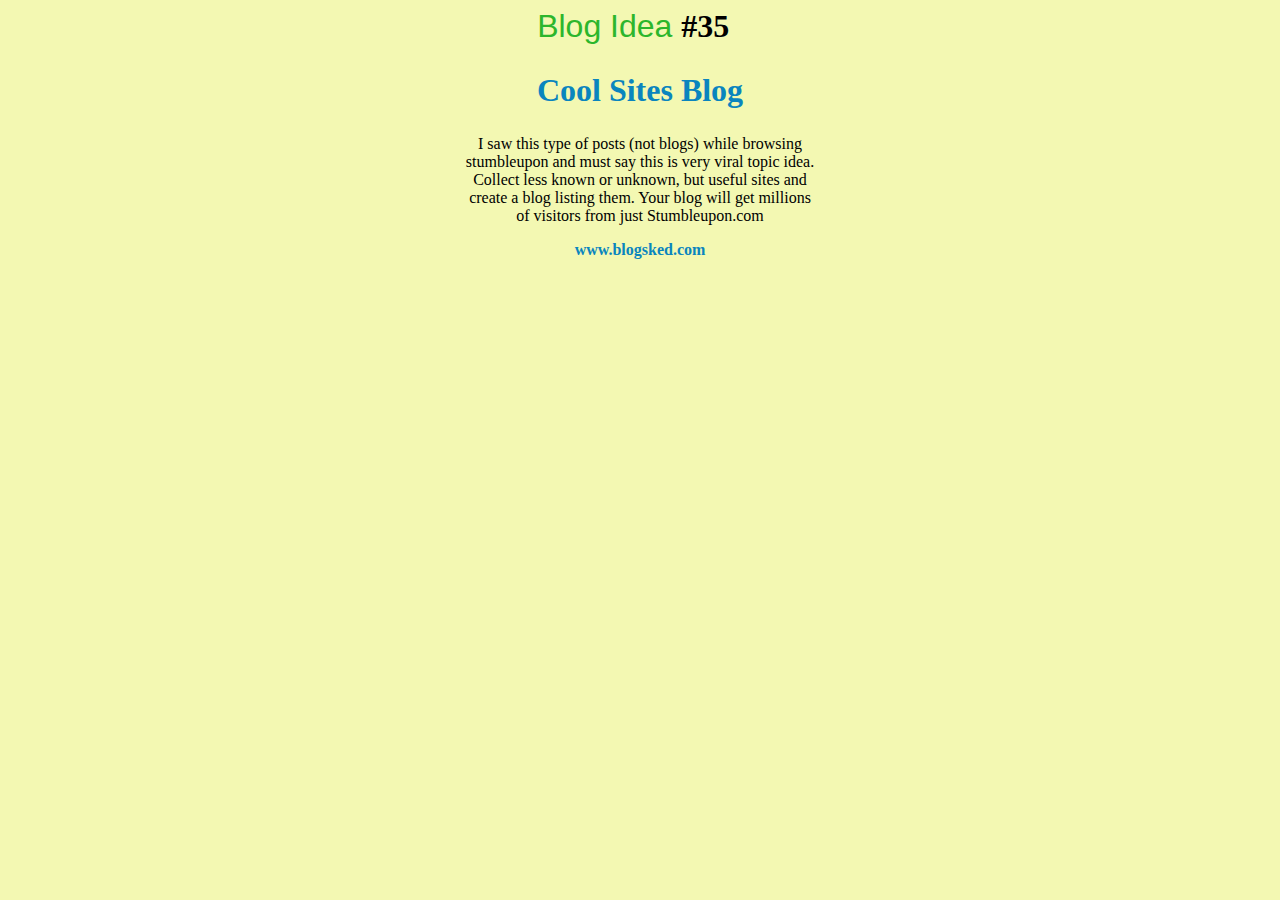
<file: index.html>
<!DOCTYPE html>
<html lang="en">
<head>
    <meta charset="UTF-8">
    <meta name="viewport" content="width=device-width, initial-scale=50%" />
    <title>Homework</title>
    <link rel="stylesheet" href="index.css">
</head>
<body>
   <h1>Blog Idea <blockquote id="number" >#35</blockquote> </h1> 
<h2>Cool Sites Blog</h2>
<p>I saw this type of posts (not blogs) while browsing stumbleupon and must say this is very viral topic idea.
    Collect less known or unknown, but useful sites and create a blog listing them. Your blog will get millions of visitors from just Stumbleupon.com </p>  

<p id="site" >  <a href="www.blogsked.com"><strong> www.blogsked.com</strong>  </a></p>

</body>
</html>
</file>
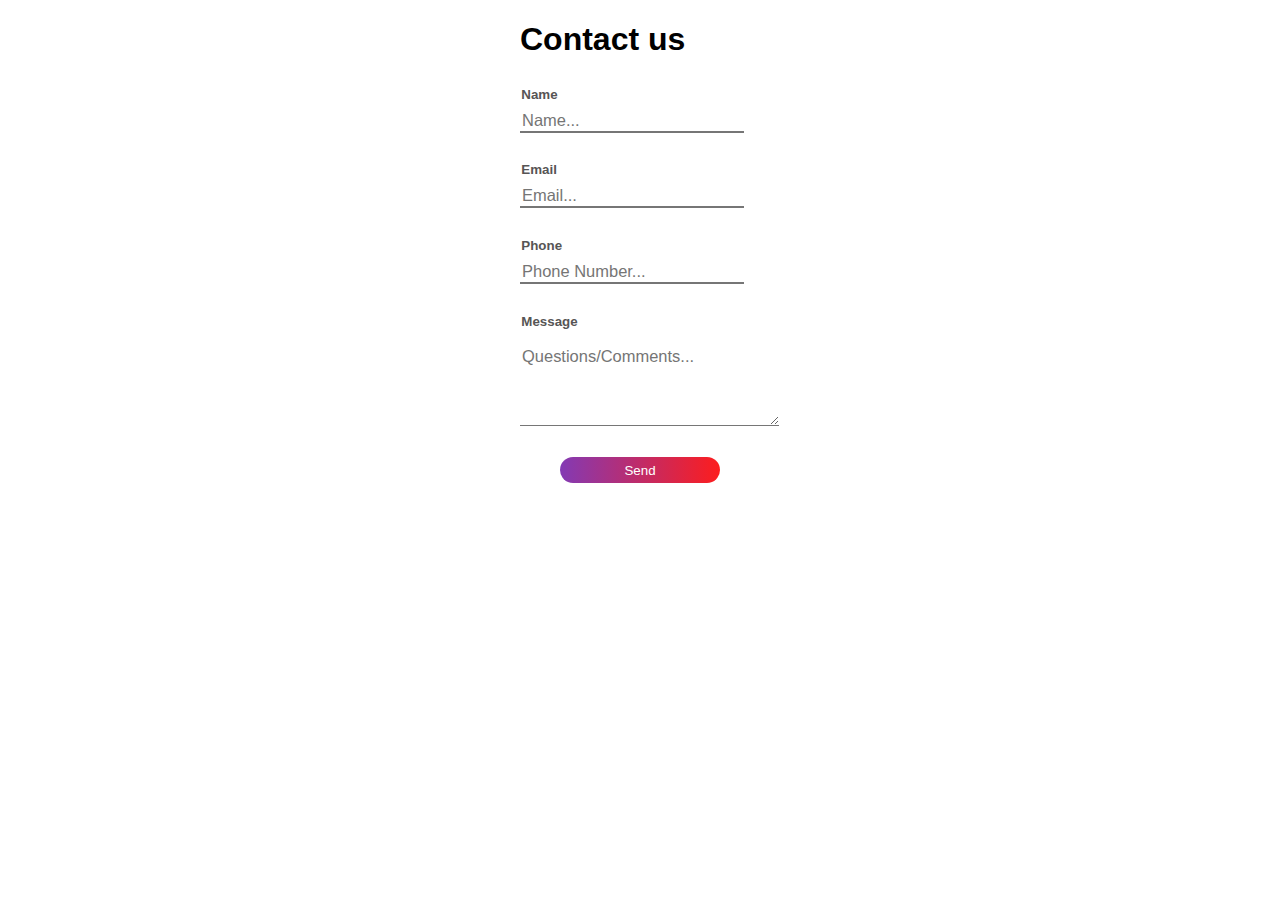
<file: Contact us form/contactus.html>
<!DOCTYPE html>
<html lang="en">
<head>
    <meta charset="UTF-8">
    <meta name="viewport" content="width=device-width, initial-scale=1.0">
    <title>Contact Us</title>
    <link rel="stylesheet" href="contactus.css">
</head>
<body>
    
<h1 id="contact">
Contact us
</h1>

<div class="contact-us" >
    <form action="" method="post" id="contact-us" >
    
        <label for="contact-us">Name</label>
        <input type="text" name="Name" id="Name" placeholder="Name..." >
       
        <label for="contact-us">Email</label>
        <input type="text" name="Email" id="Email" placeholder="Email..." >
       
        <label for="contact-us">Phone</label>
        <input type="text" name="Phone" id="Phone" placeholder="Phone Number..."> 
        
        <label for="contact-us">Message</label>
        <textarea name="Message" id="Message" cols="24" rows="4" placeholder="Questions/Comments..."></textarea>
        
       
        <button>Send</button>
        
    </form>
</div>


</body>
</html>
</file>
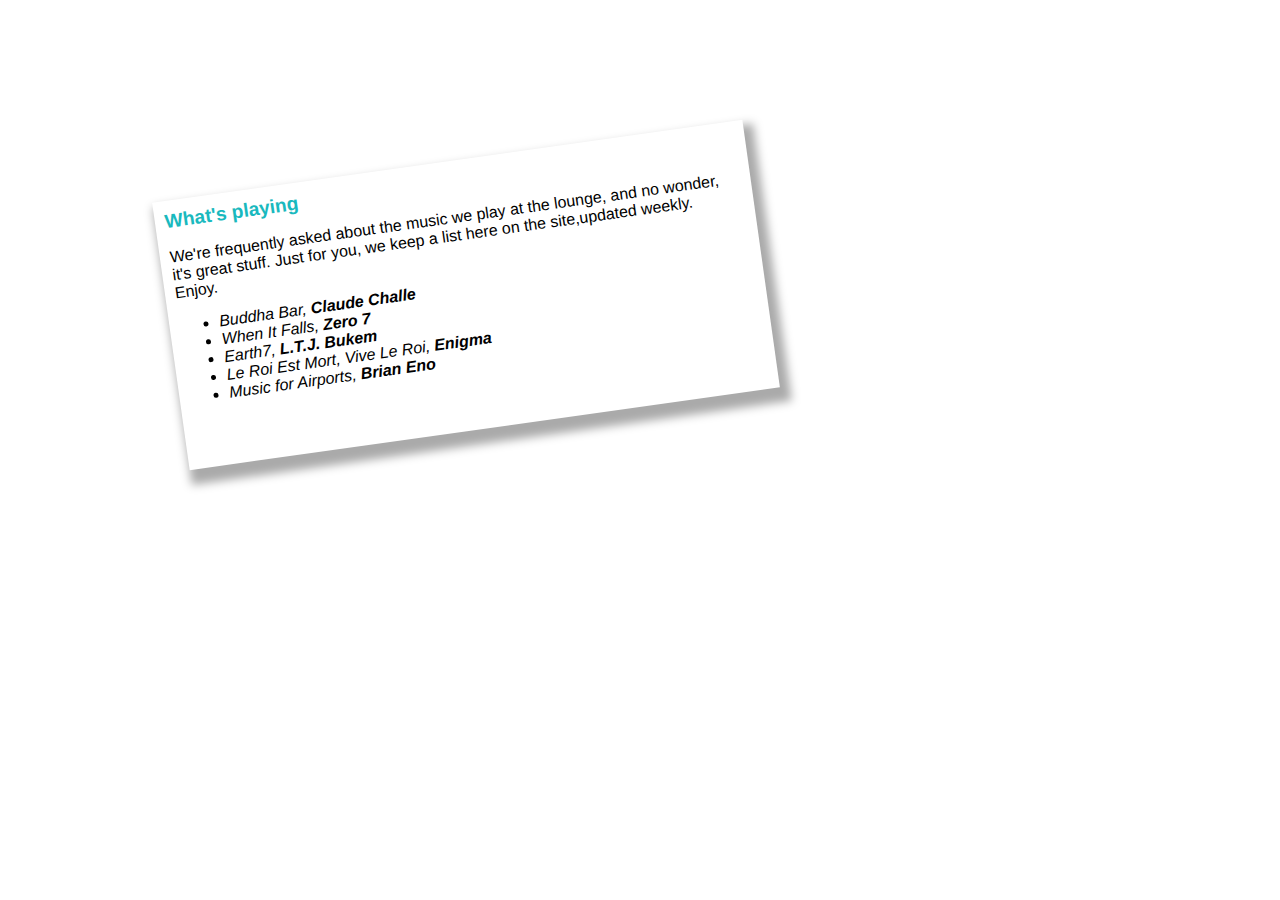
<file: Starbuzz DJ/starbuzzdj.html>
<!DOCTYPE html>
<html lang="en">
<head>
    <meta charset="UTF-8">
    <meta name="viewport" content="width=device-width, initial-scale=1.0">
    <title>What's playing</title>
    <link rel="stylesheet" href="starbuzzdj.css">
</head>
<body>

    <div class="starbuzzdj">
        <h1>What's playing</h1>
        <p>We're frequently asked about the music we play at the lounge, and no wonder, it's great stuff. Just for you, we keep a list here on the site,updated weekly.     
        <br> Enjoy.</p>
        <ul>
            <li>Buddha Bar, <span>Claude Challe</span> </li>
            <li>When It Falls, <span>Zero 7</span></li>
            <li>Earth7, <span>L.T.J. Bukem</span> </li>
            <li>Le Roi Est Mort, Vive Le Roi, <span>Enigma</span></li>
            <li>Music for Airports, <span>Brian Eno</span> </li>
        </ul>
    </div>
   
</body>
</html>
</file>
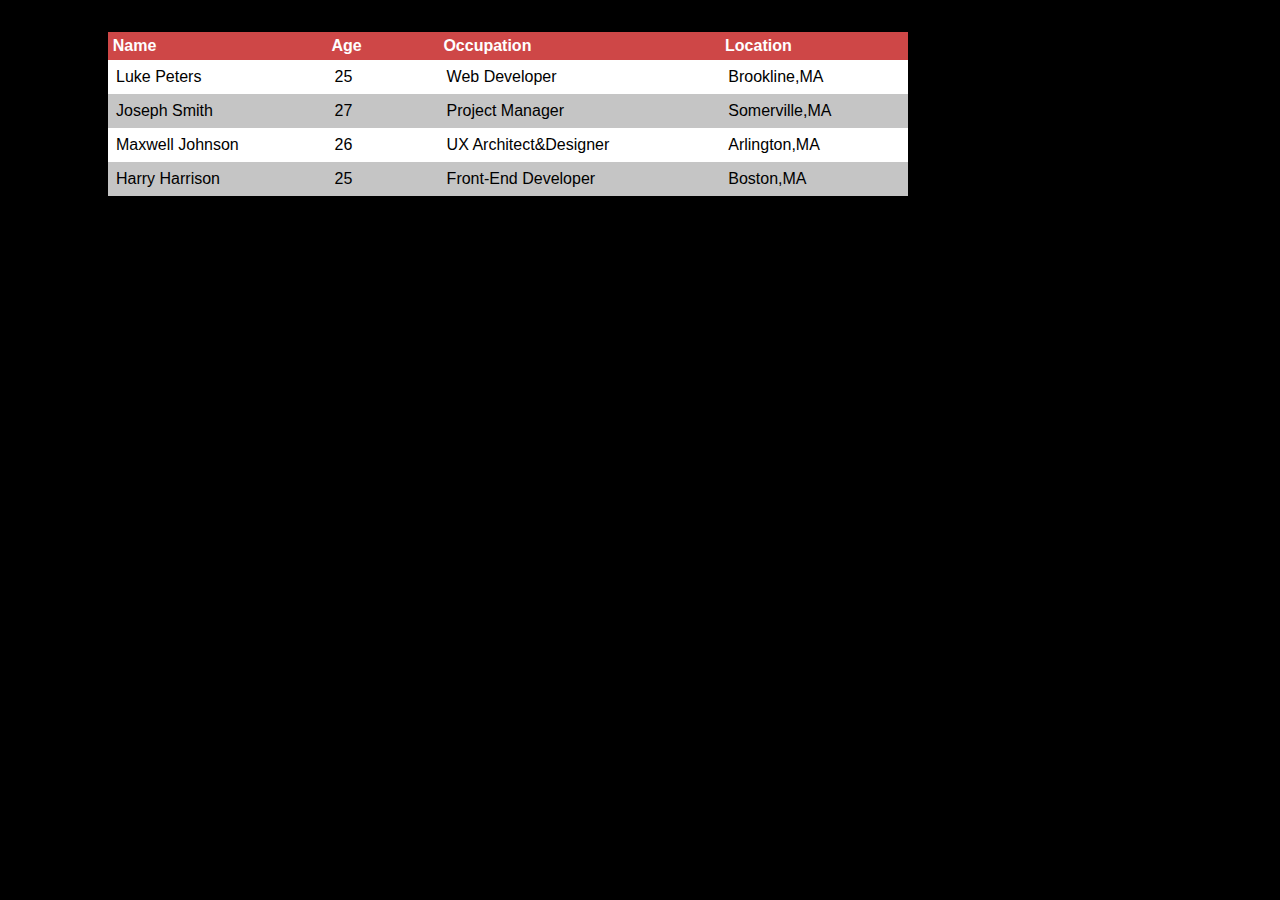
<file: Table/table.html>
<!DOCTYPE html>
<html lang="en">
<head>
    <meta charset="UTF-8">
    <meta name="viewport" content="width=device-width, initial-scale=1.0">
    <title>Table Example</title>
    <link rel="stylesheet" href="table.css">
</head>
<body>
    <table>
        <tr>
            <th>Name</th>
            <th class="age" > Age</th>
            <th>Occupation</th>
            <th class="location" >Location</th>
        </tr>

        <tr>
            <td>Luke Peters</td>
            <td class="age">25</td>
            <td>Web Developer</td>
            <td class="location">Brookline,MA</td>
        </tr>

        <tr>
            <td>Joseph Smith</td>
            <td class="age">27</td>
            <td>Project Manager</td>
            <td class="location">Somerville,MA</td>
        </tr>
         
        <tr>
            <td>Maxwell Johnson</td>
            <td class="age">26</td>
            <td>UX Architect&Designer</td>
            <td class="location">Arlington,MA</td>
        </tr>

        <tr>
            <td>Harry Harrison</td>
            <td class="age">25</td>
            <td>Front-End Developer</td>
            <td class="location">Boston,MA</td>
        </tr>
        
    </table>

    
   
    
    

</body>
</html>
</file>
<file: index.css>
body {background-color: rgb(243, 248, 178);}
h1 {
    display: inline;
    color: rgb(44, 182, 44);
    text-align: center; 
    margin-left: 14cm;
    font-family: sans-serif;
    font-weight: 200;
}
h2{
    text-align: center; 
    color: rgb(10, 133, 190);
    font-size:  xx-large;

}
blockquote { 
    display: inline;
    color: black;
    margin-left: 0cm;
   
}
#number {   
font-family: serif;
font-weight: 600;
}
p{
    margin-left: 12cm;
    margin-right: 12cm;
    text-align: center;
}
#site {
    text-align: center;
    color: rgb(10, 133, 190);
}
a, u { 
    text-decoration: none;
    color: rgb(10, 133, 190);
}
</file>
<file: Contact us form/contactus.css>
#contact{
    margin-left: 16em;
    text-align: left;
    font-family: -apple-system, BlinkMacSystemFont, 'Segoe UI', Roboto, Oxygen, Ubuntu, Cantarell, 'Open Sans', 'Helvetica Neue', sans-serif;
}

.contact-us label{
    display: block;
    padding: 0.5em;
    text-align: left;
    color: rgb(87, 85, 85);
   font-weight: bolder;
    font-size: smaller;
    margin: 0.1em;
margin-top: 0.5em;
margin-left: -0.4em;
   
}
.contact-us input{
    border-top: none;
    border-left: none;
    border-right: none;
    font-size:103%;
    margin-bottom: 1em;
    
}
.contact-us{
    margin-left: 15em;
}
form{

    font-family: sans-serif;
    font-family: -apple-system, BlinkMacSystemFont, 'Segoe UI', Roboto, Oxygen, Ubuntu, Cantarell, 'Open Sans', 'Helvetica Neue', sans-serif;
  margin-left: 17em;
}
textarea{
    margin-top: 0.5em;
    border-top: none;
    border-left: none;
    border-right: none;
    font-family: sans-serif;
    font-size: 103%;
}
button{
    display: block;
    margin: 0.5em;
    background: rgb(131,58,180);
background: linear-gradient(90deg, rgba(131,58,180,1) 0%, rgba(253,29,29,1) 100%);
border-radius: 5em;
color: white;
border: none;
height: 2em;
width: 12em;
font-family: sans-serif;
margin-top: 2em;
margin-left: 3em;
}
</file>
<file: Starbuzz DJ/starbuzzdj.css>
body{
    font-family: -apple-system, BlinkMacSystemFont, 'Segoe UI', Roboto, Oxygen, Ubuntu, Cantarell, 'Open Sans', 'Helvetica Neue', sans-serif;
}
.starbuzzdj{
  border: rgb(125, 86, 145);
  margin: 10em;
  width: 36em;
  height: 15em;
  background: rgb(255, 255, 255);
  padding: 10px 10px 20px 10px;
box-shadow: 5px 10px 10px 5px #aaaaaa;
transform: rotate(-8deg)
}
h1{
    color: rgb(25, 185, 190);
    font-size: larger;
    margin-top: 0em;

}
div{
    border-style: double;
}
span{
    font-weight: bolder;
}
li{
    font-style: italic;
}
</file>
<file: Table/table.css>
body{
    background-color: black;
}
table{
    margin-top: 2em;
margin-left: 100px;
width: 50em;
font-family: -apple-system, BlinkMacSystemFont, 'Segoe UI', Roboto, Oxygen, Ubuntu, Cantarell, 'Open Sans', 'Helvetica Neue', sans-serif;
border-collapse: collapse;
}
th{
    background-color: rgb(206, 71, 71);
    color:white;
    text-align: left;
    padding: 0.3em;
    
}
tr{
    padding: 2em;
}
td{
    padding: 0.5em;
}
.age{
width: 6em;
}

tr:nth-of-type(odd)
{
    background:rgb(197, 197, 197);color:black;
}
tr:nth-of-type(even)
{
    background: rgb(255, 255, 255);color:rgb(0, 0, 0);
}
</file>
